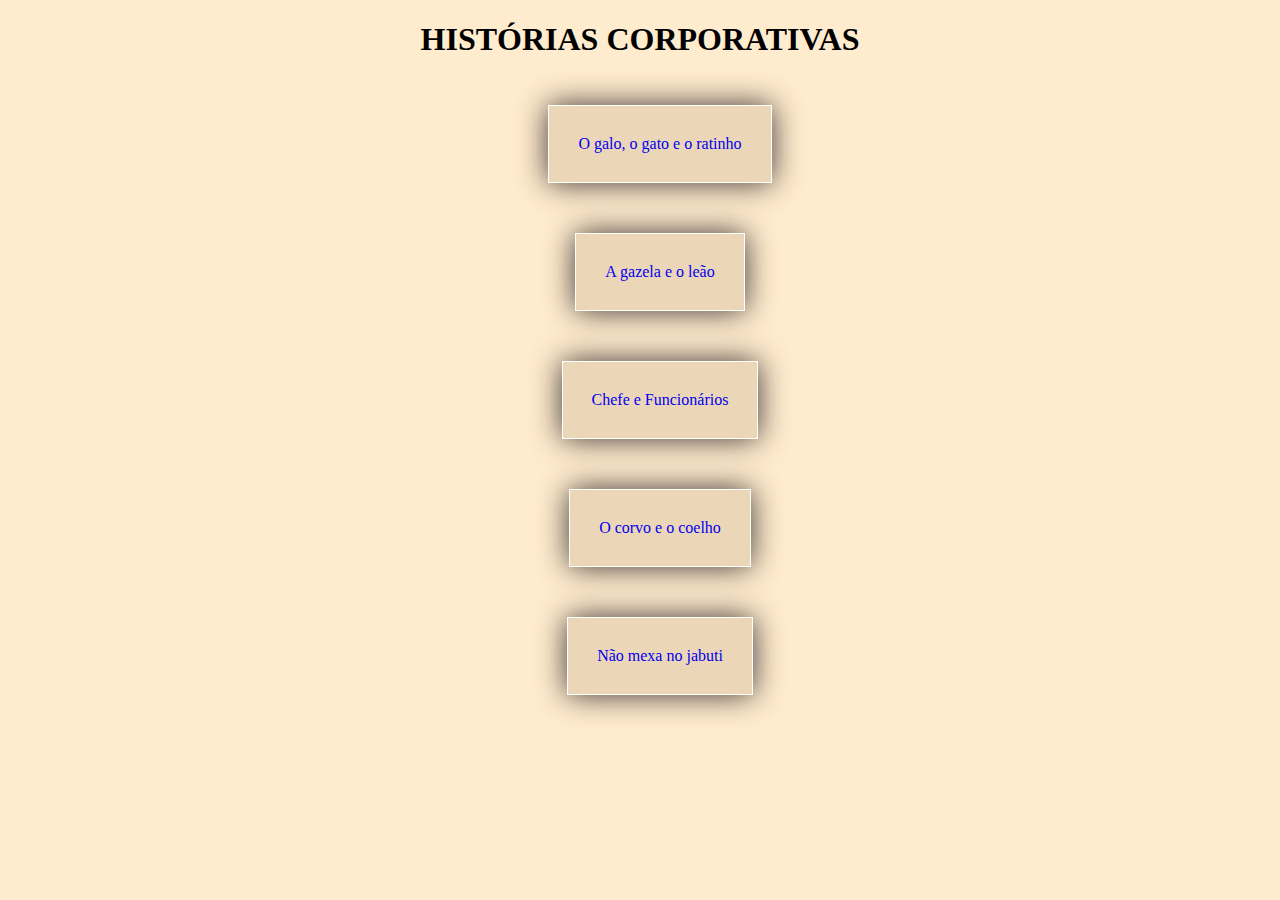
<file: index.html>
<!DOCTYPE html>
<html lang="pt-br">

<head>
	<meta charset="UTF-8">
	<meta name="viewport" content="width=device-width, initial-scale=1.0">
	<title>Lições Corporativas...</title>
	<link rel="stylesheet" href="style.css">
</head>
<body>
	<h1>HISTÓRIAS CORPORATIVAS </h1>
	<ul>
		<li> <a href = "galogatoratinho.html"> O galo, o gato e o ratinho </a></li>
		<li> <a href = "gazelaleao.html"> A gazela e o leão </a></li>
		<li> <a href = "chefefuncionario.html"> Chefe e Funcionários </a></li>
		<li> <a href = "corvocoelho.html"> O corvo e o coelho </a></li>
		<li> <a href = "jabuti.html"> Não mexa no jabuti </a></li>
	</ul>
</body>
</html>
</file>
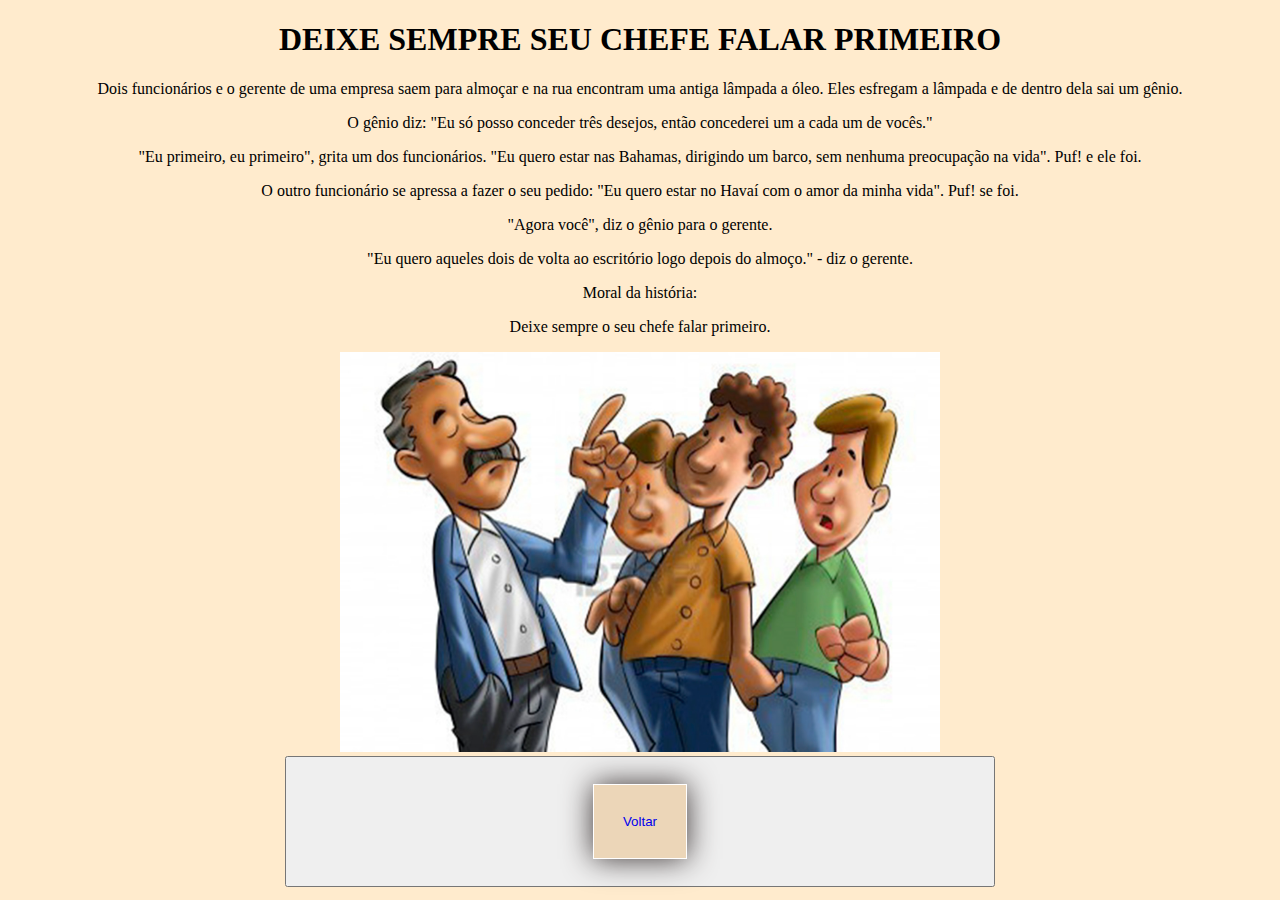
<file: chefefuncionario.html>
<!DOCTYPE html>
<html lang="pt-br"> 
	
<head>
	<title>DEIXE SEMPRE SEU CHEFE FALAR PRIMEIRO</title>
	<meta charset="UTF-8">
    <meta name="viewport" content="width=device-width, initial-scale=1.0">
	<link rel="stylesheet" href="style.css">
</head>
	<body>	
		<h1>DEIXE SEMPRE SEU CHEFE FALAR PRIMEIRO</h1>
		<p>Dois funcionários e o gerente de uma empresa saem para almoçar e na rua encontram uma antiga lâmpada a óleo. Eles esfregam a lâmpada e de dentro dela sai um gênio. </p>
		<p>O gênio diz: "Eu só posso conceder três desejos, então concederei um a cada um de vocês." </p>
		<p>"Eu primeiro, eu primeiro", grita um dos funcionários. "Eu quero estar nas Bahamas, dirigindo um barco, sem nenhuma preocupação na vida". Puf! e ele foi. </p>
		<p>O outro funcionário se apressa a fazer o seu pedido: "Eu quero estar no Havaí com o amor da minha vida". Puf! se foi. </p>
		<p>"Agora você", diz o gênio para o gerente. </p>
		<p>"Eu quero aqueles dois de volta ao escritório logo depois do almoço." - diz o gerente. </p>

		<p>Moral da história: </p>
		<p>Deixe sempre o seu chefe falar primeiro. </p>
		<img src="img/chefefuncionario.JPG" alt="">
    	<button> <a href="index.html"> Voltar </a> </button>

	</body>
</html>
</file>
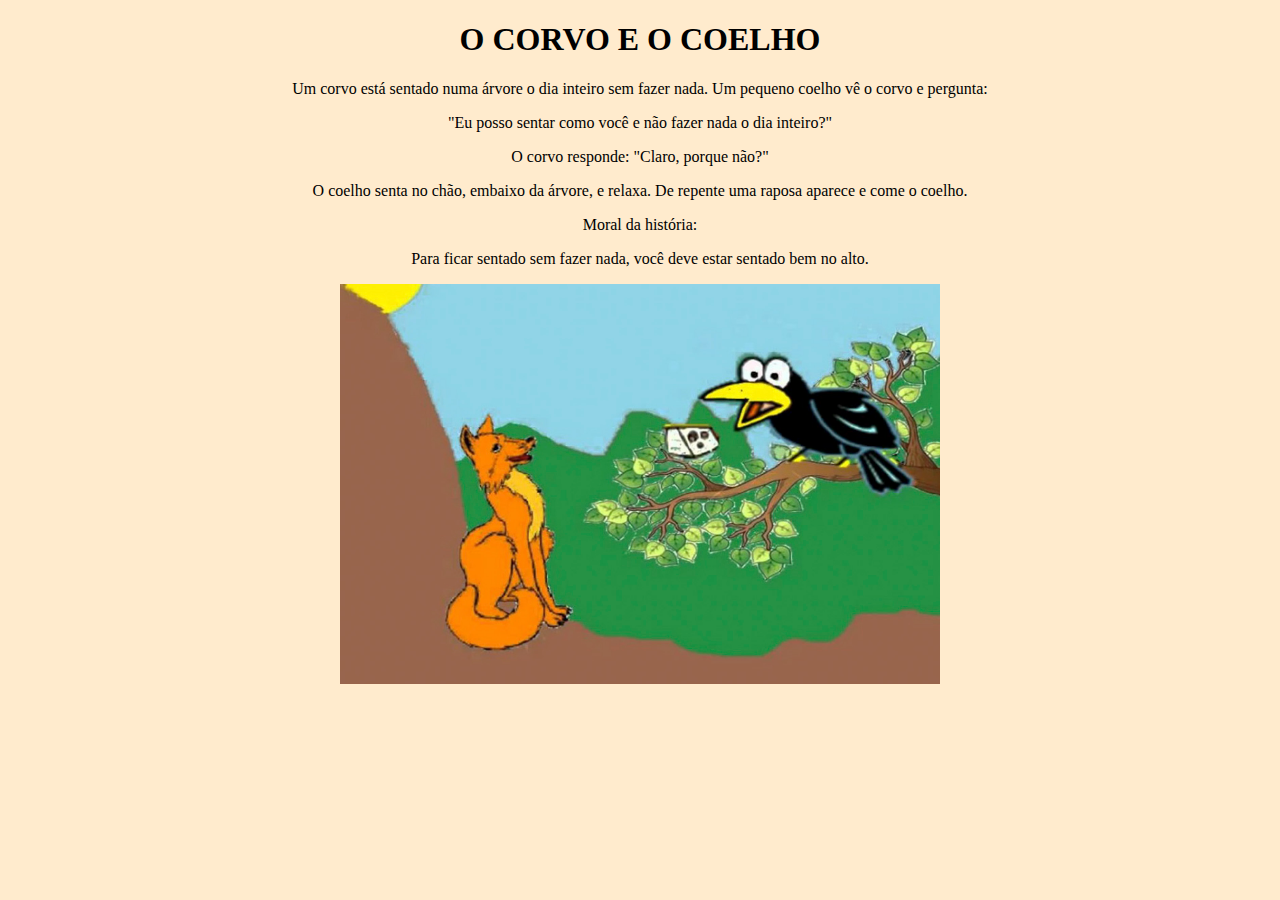
<file: corvocoelho.html>
<!DOCTYPE html>
<html> <!--complete o que falta nas tags-->
<head>
	<title>O CORVO E O COELHO</title>
	<meta charset="UTF-8">
    <meta name="viewport" content="width=device-width, initial-scale=1.0">
	<link rel="stylesheet" href="style.css">
</head>
	<body>
		<h1>O CORVO E O COELHO</h1>
		<p>Um corvo está sentado numa árvore o dia inteiro sem fazer nada. Um pequeno coelho vê o corvo e pergunta: </p>
		<p>"Eu posso sentar como você e não fazer nada o dia inteiro?" </p>
		<p>O corvo responde: "Claro, porque não?" </p>
		<p>O coelho senta no chão, embaixo da árvore, e relaxa. De repente uma raposa aparece e come o coelho. </p>

		<p>Moral da história: </p>
		<p>Para ficar sentado sem fazer nada, você deve estar sentado bem no alto. </p>
		<img src="img/corvoraposa.JPG">
	</body>
</html>
</file>
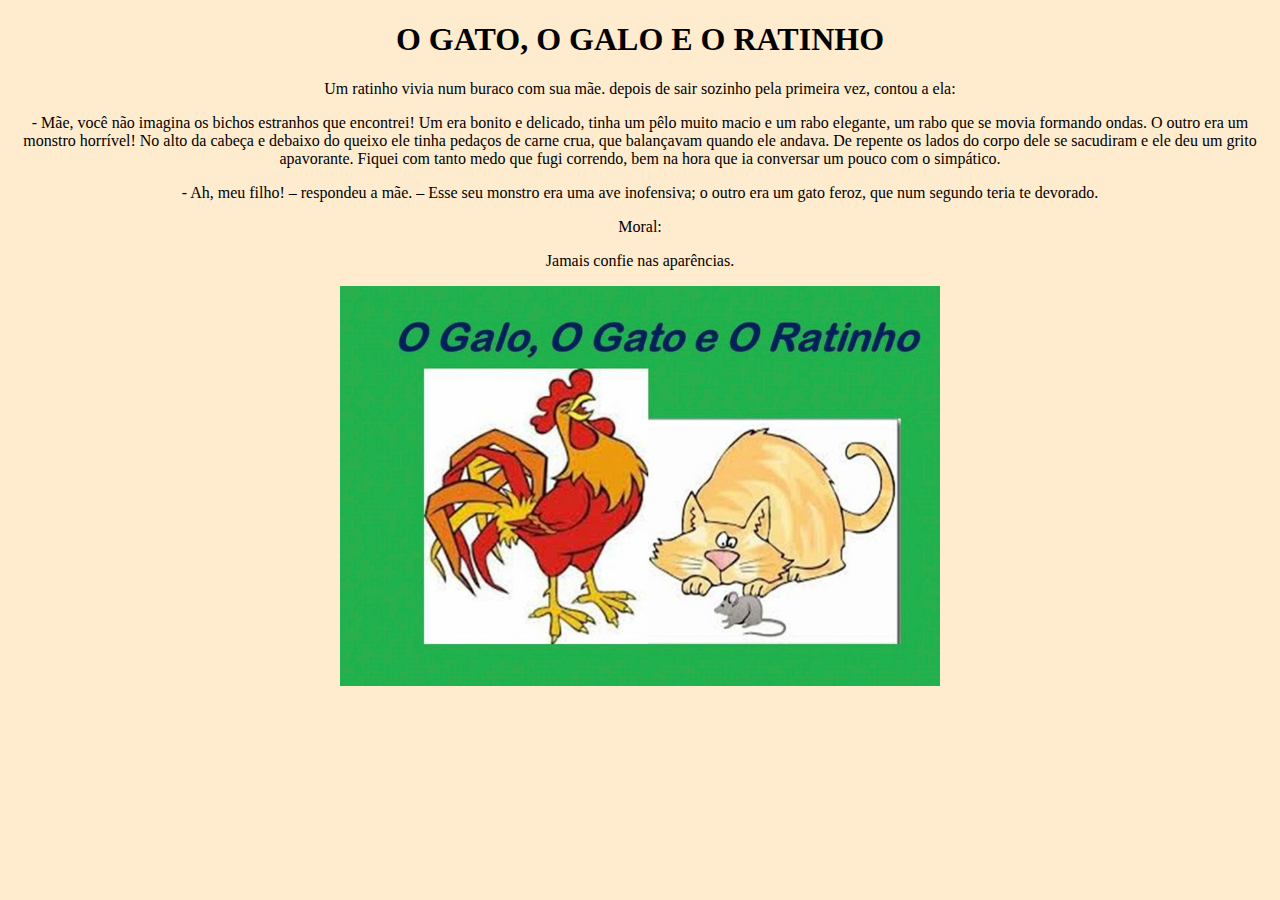
<file: galogatoratinho.html>
<!DOCTYPE html>
<html> <!--complete o que falta nas tags-->
<head>
	<title>O gato, o galo e o ratinho</title>
	<meta charset="UTF-8">
    <meta name="viewport" content="width=device-width, initial-scale=1.0">
	<link rel = "stylesheet" href = "style.css">
</head>
	<body>
			<h1> O GATO, O GALO E O RATINHO</h1>
			<p>Um ratinho vivia num buraco com sua mãe. depois de sair sozinho pela primeira vez, contou a ela:</p>
			<p>- Mãe, você não imagina os bichos estranhos que encontrei! Um era bonito e delicado, tinha um pêlo muito macio e um rabo elegante, um rabo que se movia formando ondas. O outro era um monstro horrível! No alto da cabeça e debaixo do queixo ele tinha pedaços de carne crua, que balançavam quando ele andava. De repente os lados do corpo dele se sacudiram e ele deu um grito apavorante. Fiquei com tanto medo que fugi correndo, bem na hora que ia conversar um pouco com o simpático.</p>
			<p>- Ah, meu filho! – respondeu a mãe. – Esse seu monstro era uma ave inofensiva; o outro era um gato feroz, que num segundo teria te devorado.</p>
			
			<p class="pmoral">Moral: </p>
			<p> Jamais confie nas aparências.</p>
			<img src = "img/galogatoratinho.JPG">
	</body>
</html>
</file>
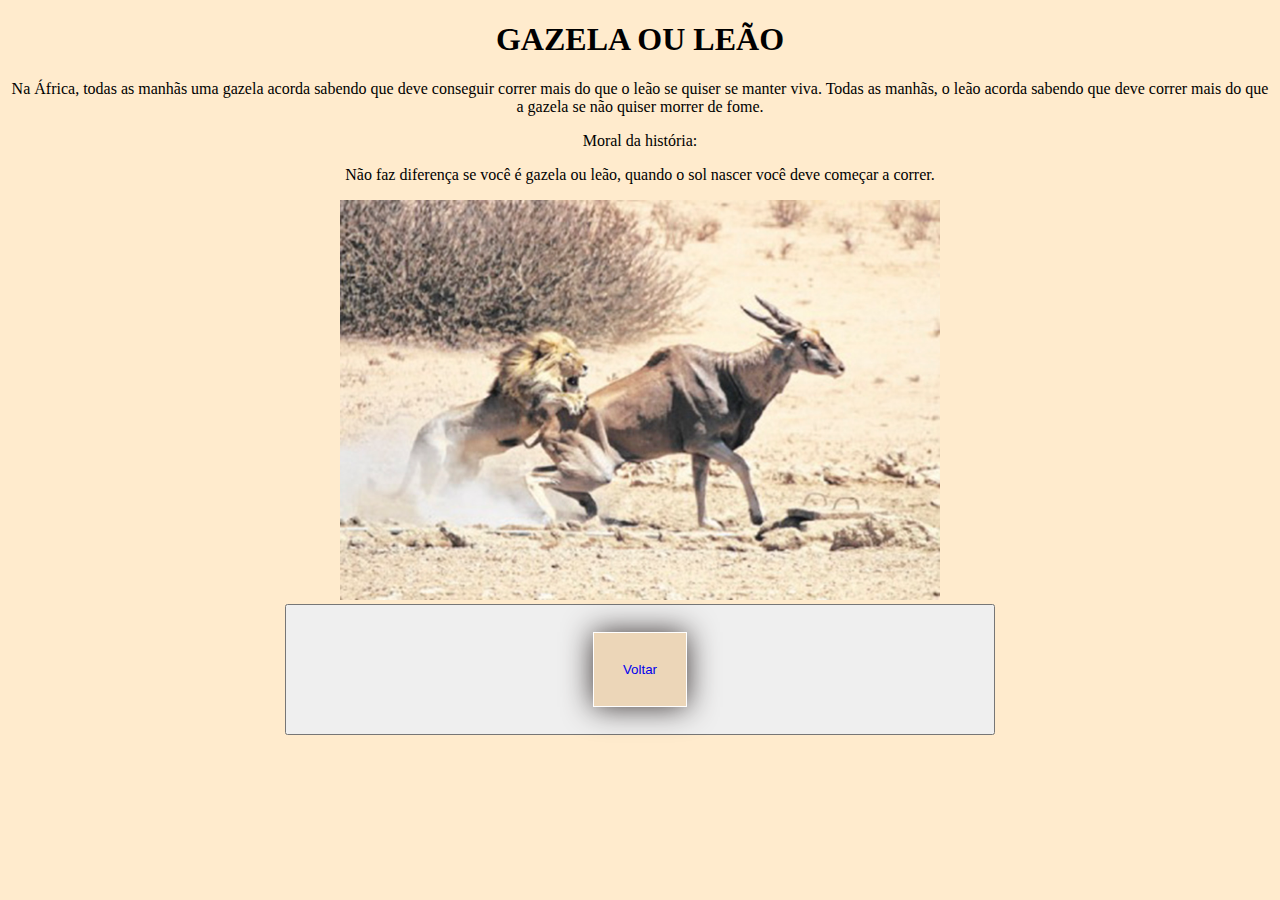
<file: gazelaleao.html>
<!DOCTYPE html>
<html> <!--complete o que falta nas tags-->
<head>
	<title>GAZELA OU LEÃO </title>
	<meta charset="UTF-8">
    <meta name="viewport" content="width=device-width, initial-scale=1.0">
	<link rel="stylesheet" href="style.css">
</head>
	<body>
		<h1>GAZELA OU LEÃO </h1>
		<p>Na África, todas as manhãs uma gazela acorda sabendo que deve conseguir correr mais do que o leão se quiser se manter viva. Todas as manhãs, o leão acorda sabendo que deve correr mais do que a gazela se não quiser morrer de fome. </p>
		
		<p>Moral da história: </p>
		<p>Não faz diferença se você é gazela ou leão, quando o sol nascer você deve começar a correr. </p>
		<img src = "img/gazelaleao.JPG">
    	<button> <a href="index.html"> Voltar </a> </button>

	</body>
</html>
</file>
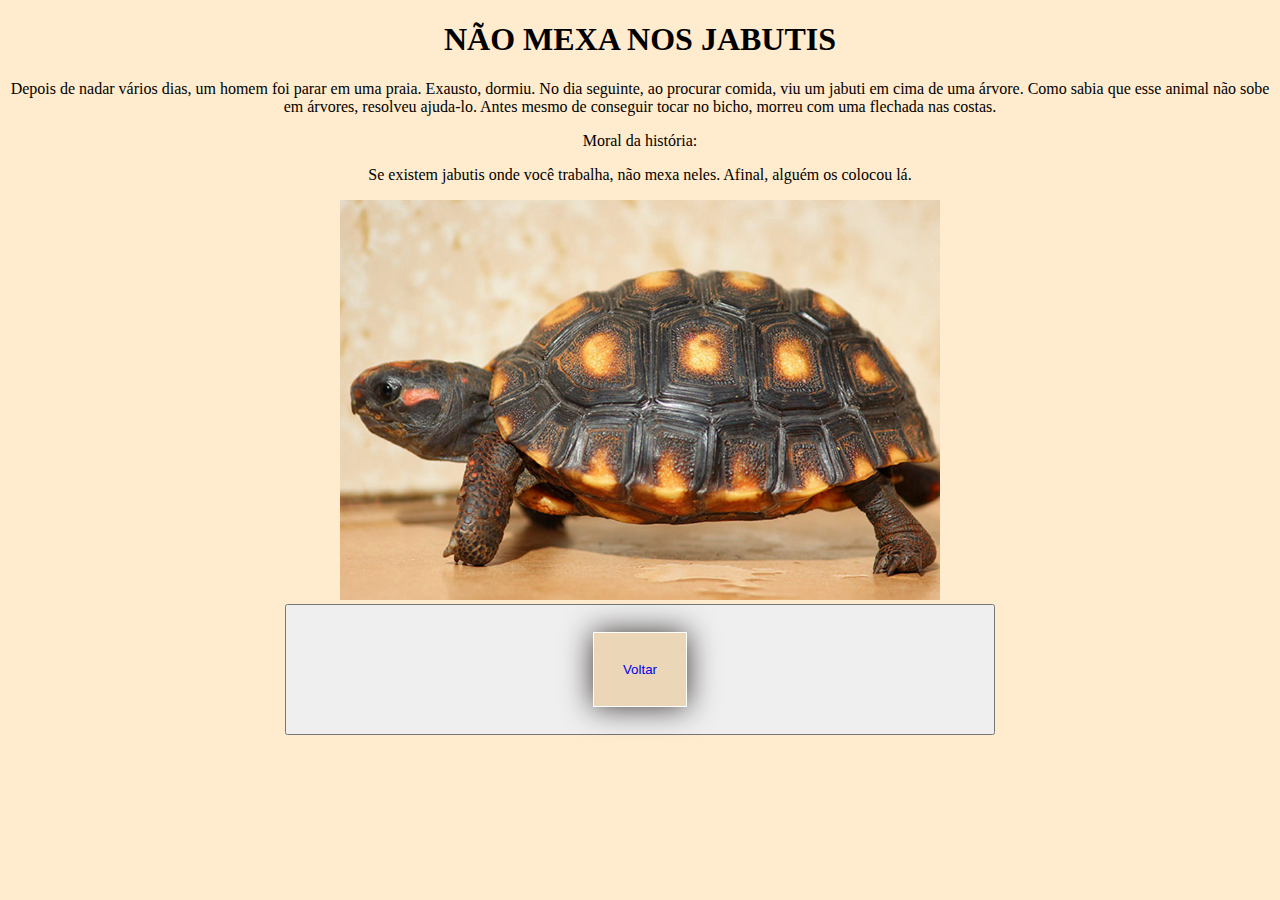
<file: jabuti.html>
<!DOCTYPE html>
<html lang="pt-br">

<head>
	<title>O gato, o galo e o ratinho</title>
	<meta charset="UTF-8">
    <meta name="viewport" content="width=device-width, initial-scale=1.0">
	<link rel = "stylesheet" href = "style.css">
</head>
	<body>
		<h1>NÃO MEXA NOS JABUTIS</h1>
		<p>Depois de nadar vários dias, um homem foi parar em uma praia. Exausto, dormiu. No dia seguinte, ao procurar comida, viu um jabuti em cima de uma árvore. Como sabia que esse animal não sobe em árvores, resolveu ajuda-lo. Antes mesmo de conseguir tocar no bicho, morreu com uma flechada nas costas. </p>
		
		<p>Moral da história: </p>
		<p>Se existem jabutis onde você trabalha, não mexa neles. Afinal, alguém os colocou lá. </p>

		<img src = "img/jabuti.JPG">
    	<button> <a href="index.html"> Voltar </a> </button>

	</body>
</html>
</file>
<file: style.css>
body {
		background-color: blanchedalmond;
		text-align: center;


	}

	h1 {
		text-align: center;


	}

	p {}

	img {
		width: 600px;
		align-self: center;


	}

	a {
		text-decoration: none;
		text-align: center;
		border: 1px solid white;
		padding: 29px;
		background-color: rgb(236, 214, 184);
		box-shadow: 0 0 30px rgb(58, 51, 51);
		margin: 25px 300px;
		display: inline-block;
	}

	ul {
		display: flex;
		flex-wrap: wrap;
		flex-direction: column;
		list-style-type: none;
	}

	

	.imgindex {
		text-align: center; 
	}
</file>
